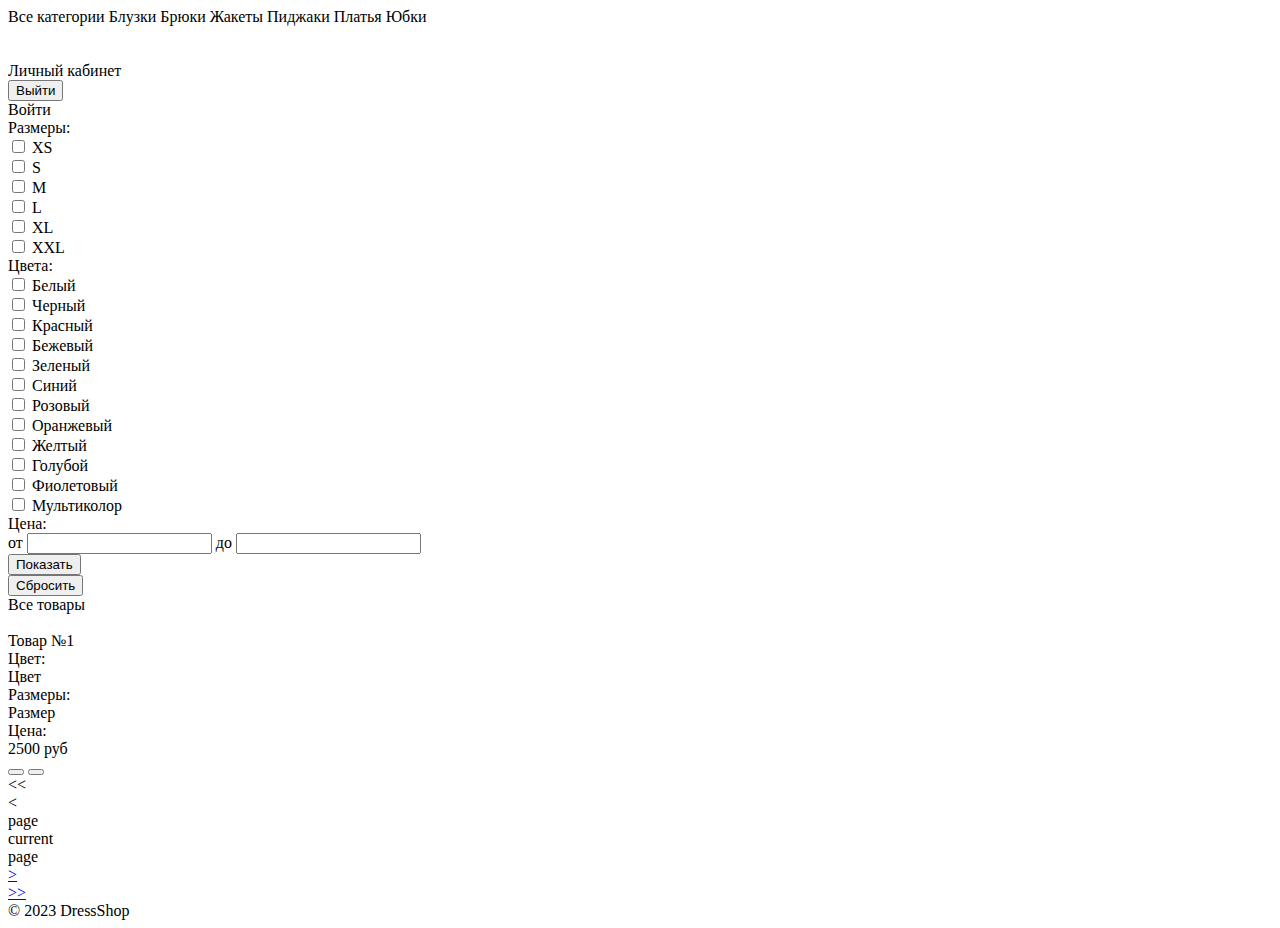
<file: src/main/resources/templates/index.html>
<!DOCTYPE html>
<html xmlns="http://www.w3.org/1999/xhtml"
      xmlns:th="http://www.thymeleaf.org">
<head>
    <meta charset="UTF-8">
    <title>Интернет магазин одежды</title>
    <link rel="stylesheet" th:href="@{/styles/index.css}">
</head>
<body>
    <div class="content">
        <div class="nav-bar">
            <div class="nav-list">
                <a th:href="@{/}" class="nav-item">Все категории</a>
                <a th:href="@{/(types=BLOUSE)}" class="nav-item">Блузки</a>
                <a th:href="@{/(types=TROUSERS)}" class="nav-item">Брюки</a>
                <a th:href="@{/(types=JACKET)}" class="nav-item">Жакеты</a>
                <a th:href="@{/(types=COAT)}" class="nav-item">Пиджаки</a>
                <a th:href="@{/(types=DRESS)}" class="nav-item">Платья</a>
                <a th:href="@{/(types=SKIRT)}" class="nav-item">Юбки</a>
            </div>
            <div class="header-right">
                <div class="icons">
                    <a th:href="@{/favourite}"><img th:src="@{/images/love.png}" /></a>
                    <a th:href="@{/bag}"><img th:src="@{/images/bag.png}" /></a>
                </div>
                <div th:if="${isAuth == true}" class="profile">
                    <img th:src="@{/images/login.png}" alt="">
                    <div class="profile-menu">
                        <a th:href="@{/personalAccount}">Личный кабинет</a>
                        <form method="POST" th:action="@{/logout}"><button>Выйти</button></form>
                    </div>
                </div>
                <div th:unless="${isAuth == true}" class="profile">
                    <a th:href="@{/login}">Войти</a>
                </div>
            </div>
        </div>
        <div class="main">
            <div class="filters">
                <form method="GET" th:action="@{/}">
                    <div>Размеры: </div>
                    <div class="sizes">
                        <div>
                            <input type="checkbox" name="sizes" value="XS" id="XS" >
                            <label for="XS">XS</label>
                        </div>
                        <div>
                            <input type="checkbox" name="sizes" value="S" id="S">
                            <label for="S">S</label>
                        </div>
                        <div>
                            <input type="checkbox" name="sizes" value="M" id="M">
                            <label for="M">M</label>
                        </div>
                        <div>
                            <input type="checkbox" name="sizes" value="L" id="L">
                            <label for="L">L</label>
                        </div>
                        <div>
                            <input type="checkbox" name="sizes" value="XL" id="XL">
                            <label for="XL">XL</label>
                        </div>
                        <div>
                            <input type="checkbox" name="sizes" value="XXL" id="XXL">
                            <label for="XXL">XXL</label>
                        </div>
                    </div>
                    <div>Цвета:</div>
                    <div class="colors">
                        <div>
                            <input type="checkbox" name="colors" value="белый" id="white" >
                            <label for="white">Белый</label>
                        </div>
                        <div>
                            <input type="checkbox" name="colors" value="черный" id="black">
                            <label for="black">Черный</label>
                        </div>
                        <div>
                            <input type="checkbox" name="colors" value="красный" id="red">
                            <label for="red">Красный</label>
                        </div>
                        <div>
                            <input type="checkbox" name="colors" value="бежевый" id="beige">
                            <label for="beige">Бежевый</label>
                        </div>
                        <div>
                            <input type="checkbox" name="colors" value="зеленый" id="green">
                            <label for="green">Зеленый</label>
                        </div>
                        <div>
                            <input type="checkbox" name="colors" value="синий" id="blue">
                            <label for="blue">Синий</label>
                        </div>
                        <div>
                            <input type="checkbox" name="colors" value="розовый" id="pink">
                            <label for="pink">Розовый</label>
                        </div>
                        <div>
                            <input type="checkbox" name="colors" value="оранжевый" id="orange">
                            <label for="orange">Оранжевый</label>
                        </div>
                        <div>
                            <input type="checkbox" name="colors" value="желтый" id="yellow">
                            <label for="yellow">Желтый</label>
                        </div>
                        <div>
                            <input type="checkbox" name="colors" value="голубой" id="light-blue">
                            <label for="light-blue">Голубой</label>
                        </div>
                        <div>
                            <input type="checkbox" name="colors" value="фиолетовый" id="purple">
                            <label for="purple">Фиолетовый</label>
                        </div>
                        <div>
                            <input type="checkbox" name="colors" value="мультиколор" id="multicolor">
                            <label for="multicolor">Мультиколор</label>
                        </div>
                    </div>
                    <div>Цена: </div>
                    <div class="prices">
                        <label for="priceFrom">от</label>
                        <input type="text" name="priceFrom" id="priceFrom">
                        <label for="priceTo">до</label>
                        <input type="text" name="priceTo" id="priceTo">
                    </div>
                    <div class="filter_btns">
                        <div class="show_btn">
                            <button type="submit">Показать</button>
                        </div>
                        <div class="skip_btn">
                            <button type="reset">Сбросить</button>
                        </div>
                    </div>
                </form>
            </div>
            <div class="goods">
                <div class="goods_heading" th:text="${type}">
                    Все товары
                </div>
                <div class="goods_items">
                    <div th:each="product : ${products}" class="product">
                        <a th:href="@{/product/{id}(id = ${product.id})}">
                            <div class="product-img">
                                <img th:src="'/images/' + ${product.colors[0].image}" alt="">
                            </div>
                            <div th:text="${product.info.title}" class="product-name">Товар №1</div>
                            <div class="product-color">
                                <div>Цвет: </div>
                                <div th:text="${product.colors[0].color}">Цвет</div>
                            </div>
                            <div class="product-sizes">
                                <div>Размеры: </div>
                                <div th:each="size : ${product.colors[0].sizes}">
                                    <div th:text="${size.size}">Размер</div>
                                </div>
                            </div>
                            <div class="product-price">
                                <div>
                                    <div>Цена: </div>
                                    <div th:text="${product.colors[0].price}" class="price">2500 руб</div>
                                </div>
                                <div th:if="${isAuth}">
                                    <form method="POST" th:action="!${product.colors[0].isLiked} ? @{/addToFavourite}: @{/removeFavourite}">
                                        <input name="id" type="hidden" th:value="${product.colors[0].id}">
                                        <button class="like-btn active" th:if="${product.colors[0].isLiked}"></button>
                                        <button class="like-btn" th:unless="${product.colors[0].isLiked}"></button>
                                    </form>
                                </div>
                            </div>
                        </a>
                    </div>
                </div>
                <div class="pagination">
                    <div th:if="${!isFirst}">
                        <a th:href="@{/(page=1)}" class="first-page"><<</a>
                    </div>
                    <div th:if="${!isFirst}">
                        <a th:href="@{/(page=${currentPage}-1)}" class="prev-page"><</a>
                    </div>
                    <div th:each="page : ${pageAfter}">
                        <a th:href="@{/(page=${page})}" class="page" th:text="${page}">page</a>
                    </div>
                    <div>
                        <a class="page" th:text="${currentPage}">current</a>
                    </div>
                    <div th:each="page : ${pageBefore}">
                         <a th:href="@{/(page=${page})}" class="page" th:text="${page}">page</a>
                    </div>
                    <div th:if="${!isLast}">
                         <a href="#" class="next-page">></a>
                    </div>
                    <div th:if="${!isLast}">
                          <a href="#" class="last-page">>></a>
                    </div>
                </div>
            </div>
        </div>
        <div class="footer">
            <div class="footer_copyright">© 2023 DressShop</div>
        </div>
    </div>
</body>
</html>
</file>
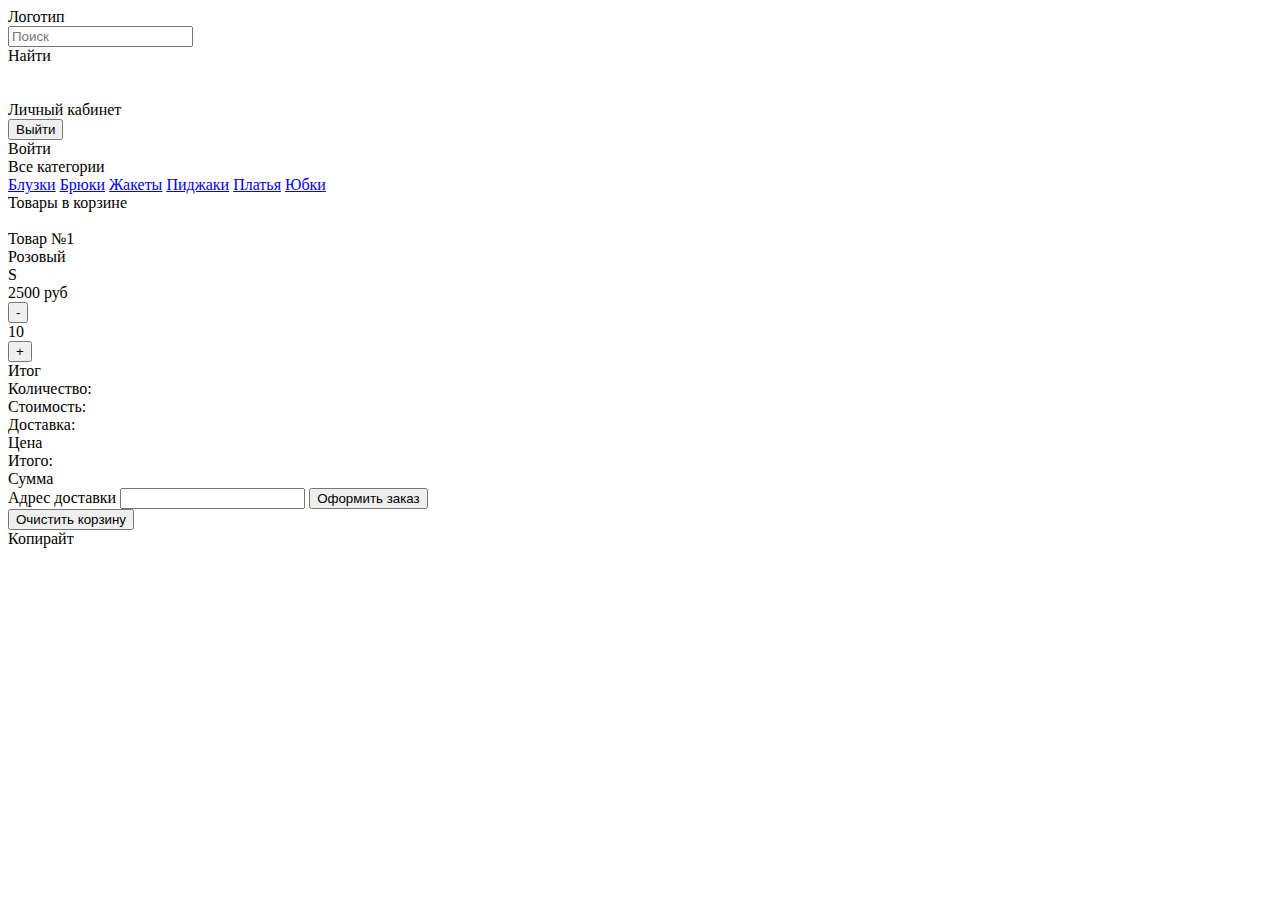
<file: src/main/resources/templates/bag.html>
<!DOCTYPE html>
<html xmlns="http://www.w3.org/1999/xhtml"
      xmlns:th="http://www.thymeleaf.org">
<head>
    <meta charset="UTF-8">
    <title>Интернет магазин одежды</title>
    <link rel="stylesheet" th:href="@{/styles/bag.css}">
    <link rel="stylesheet" th:href="@{/styles/index.css}">
</head>
<body>
    <div class="content">
        <div class="header">
            <div class="logo">Логотип</div>
            <div class="search">
                <input type="text" placeholder="Поиск" />
                <div>Найти</div>
            </div>
            <div class="header-right">
                <div class="icons">
                    <img th:src="@{/images/love.png}" />
                    <a th:href="@{/bag}"><img th:src="@{/images/bag.png}" /></a>
                </div>
                <div th:if="${isAuth == true}" class="profile">
                    <img th:src="@{/images/login.png}" alt="">
                    <div class="profile-menu">
                        <a th:href="@{/personalAccount}">Личный кабинет</a>
                        <form method="POST" th:action="@{/logout}"><button>Выйти</button></form>
                    </div>
                </div>
                <div th:unless="${isAuth == true}" class="profile">
                    <a th:href="@{/login}">Войти</a>
                </div>
            </div>
        </div>
        <div class="nav-bar">
            <div class="categories">Все категории</div>
            <div class="nav-list">
                <a href="#" class="nav-item">Блузки</a>
                <a href="#" class="nav-item">Брюки</a>
                <a href="#" class="nav-item">Жакеты</a>
                <a href="#" class="nav-item">Пиджаки</a>
                <a href="#" class="nav-item">Платья</a>
                <a href="#" class="nav-item">Юбки</a>
            </div>
        </div>
        <div class="main">
            <div class="bag">
                <div class="bag-goods">
                    <div class="goods_heading">
                        Товары в корзине
                    </div>
                    <div class="bag-items">
                        <div th:each="product : ${products}" class="bag-item">
                            <div class="bag-item-img">
                                <img th:src="'/images/' + ${product.image}" alt="">
                            </div>
                            <div class="bag-item-info">
                                <div th:text="${product.title}" class="bag-product-name">Товар №1</div>
                                <div th:text="${product.color}" class="bag-product-color">Розовый</div>
                                <div th:text="${product.size}" class="bag-product-color">S</div>
                            </div>
                            <div class="bag-item-right">
                                <div th:text="${product.price}" class="bag-price">2500 руб</div>
                                <div class="bag-item-control">
                                    <div>
                                        <form method="POST" th:action="@{/decreaseCount}">
                                            <input name="id" type="hidden" th:value="${product.productId}">
                                            <button class="bag-btn">-</button>
                                        </form>
                                    </div>
                                    <div th:text="${product.countInBag}" class="bag-product-count">10</div>
                                    <div th:if="${product.countInBag} < ${product.count}">
                                        <form method="POST" th:action="@{/increaseCount}">
                                            <input name="id" type="hidden" th:value="${product.productId}">
                                            <button class="bag-btn">+</button>
                                        </form>
                                    </div>
                                </div>
                            </div>
                        </div>
                    </div>
                </div>
                <div class="summary">
                    <div class="total_txt">Итог</div>
                    <div class="calculations">
                        <div class="count_calc">
                            <div>Количество: </div>
                            <div class="quantity" th:text="${total.totalCount}"></div>
                        </div>
                        <div class="quantity_calc">
                            <div>Стоимость: </div>
                            <div class="products_cost" th:text="${total.totalPrice} + 'р'"></div>
                        </div>
                        <div class="delivery_calc">
                            <div class="delivery">Доставка: </div>
                            <div class="delivery_cost" th:text="${total.deliveryCost} + 'р'">Цена</div>
                        </div>
                        <div class="total_calc">
                            <div class="total">Итого: </div>
                            <div class="total_cost" th:text="${total.totalCost} + 'р'">Сумма</div>
                        </div>
                        <div class="order_products">
                            <form method="POST" th:action="@{/payment}">
                                <label for="deliveryAddress">Адрес доставки</label>
                                <input type="text" name="deliveryAddress" id="deliveryAddress">
                                <button class="order_btn">Оформить заказ</button>
                            </form>
                        </div>
                        <div class="clear">
                            <form method="POST" th:action="@{/clearBag}">
                                <button class="clear_bag">Очистить корзину</button>
                            </form>
                        </div>
                    </div>
                </div>
            </div>
        </div>
        <div class="footer">
<!--            <div class="footer-top">-->
<!--                <div class="footer_info">-->
<!--                    <div class="footer_logo">Логотип</div>-->
<!--                    <div class="footer_text">Текст</div>-->
<!--                </div>-->
<!--                <div class="footer_links">-->
<!--                    <div class="footer_links1">Ссылки1</div>-->
<!--                    <div class="footer_links2">Ссылки2</div>-->
<!--                    <div class="footer_links3">Ссылки3</div>-->
<!--                    <div class="footer_contacts">Ссылки4</div>-->
<!--                </div>-->
<!--            </div>-->
            <div class="footer_copyright">Копирайт</div>
        </div>
    </div>
</body>
</html>
</file>
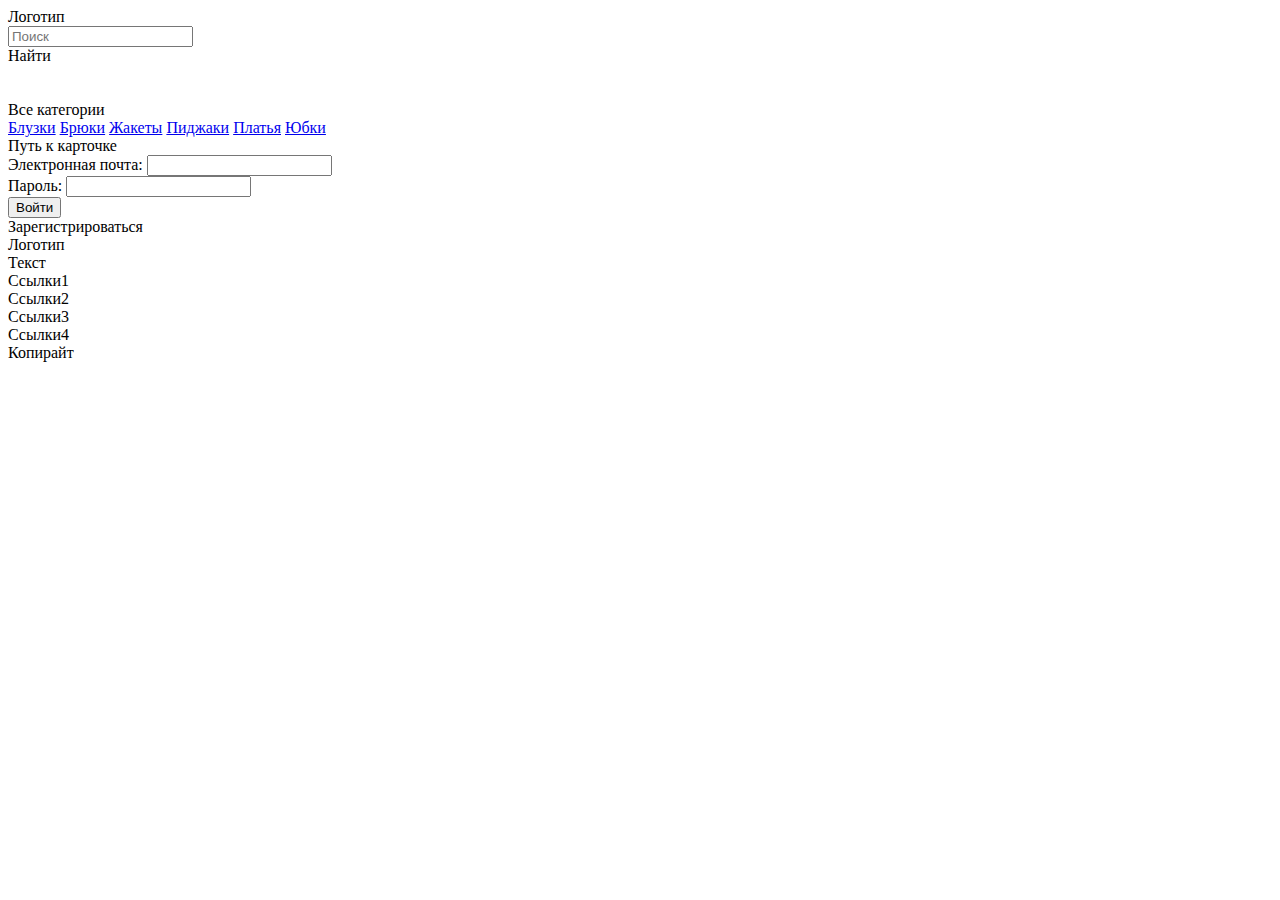
<file: src/main/resources/templates/login.html>
<!DOCTYPE html>
<html xmlns="http://www.w3.org/1999/xhtml"
      xmlns:th="http://www.thymeleaf.org">
<head>
    <meta charset="UTF-8">
    <title>Интернет магазин одежды</title>
    <link rel="stylesheet" th:href="@{/styles/login.css}">
    <link rel="stylesheet" th:href="@{/styles/index.css}">
</head>
<body>
    <div class="content">
        <div class="header">
            <div class="logo">Логотип</div>
            <div class="search">
                <input type="text" placeholder="Поиск" />
                <div>Найти</div>
            </div>
            <div class="header-right">
                <div class="icons">
                    <img th:src="@{/images/love.png}" />
                    <img th:src="@{/images/bag.png}" />
                </div>
                <div class="profile">
                    <img th:src="@{/images/login.png}" alt="">
                </div>
            </div>
        </div>
        <div class="nav-bar">
            <div class="categories">Все категории</div>
            <div class="nav-list">
                <a href="#" class="nav-item">Блузки</a>
                <a href="#" class="nav-item">Брюки</a>
                <a href="#" class="nav-item">Жакеты</a>
                <a href="#" class="nav-item">Пиджаки</a>
                <a href="#" class="nav-item">Платья</a>
                <a href="#" class="nav-item">Юбки</a>
            </div>
        </div>
        <div class="main">
            <div class="path">Путь к карточке</div>
            <div class="login_account">
                <form method="POST" th:action="@{/login}" id="loginForm">
                    <div class="login_data">
                        <div class="email">
                            <label for="login">Электронная почта: </label>
                            <input type="text" name="login"/><br/>
                        </div>
                        <div class="password">
                            <label for="password">Пароль: </label>
                            <input type="password" name="password"/><br/>
                        </div>
                    </div>
                    <div class="login_data">
                        <div class="login">
                            <input type="submit" value="Войти"/>
                        </div>
                        <div class="register">
                            <a th:href="@{/register}">Зарегистрироваться</a>
                        </div>
                    </div>
                </form>
            </div>
        </div>
        <div class="footer">
            <div class="footer-top">
                <div class="footer_info">
                    <div class="footer_logo">Логотип</div>
                    <div class="footer_text">Текст</div>
                </div>
                <div class="footer_links">
                    <div class="footer_links1">Ссылки1</div>
                    <div class="footer_links2">Ссылки2</div>
                    <div class="footer_links3">Ссылки3</div>
                    <div class="footer_contacts">Ссылки4</div>
                </div>
            </div>
            <div class="footer_copyright">Копирайт</div>
        </div>
    </div>
</body>
</html>
</file>
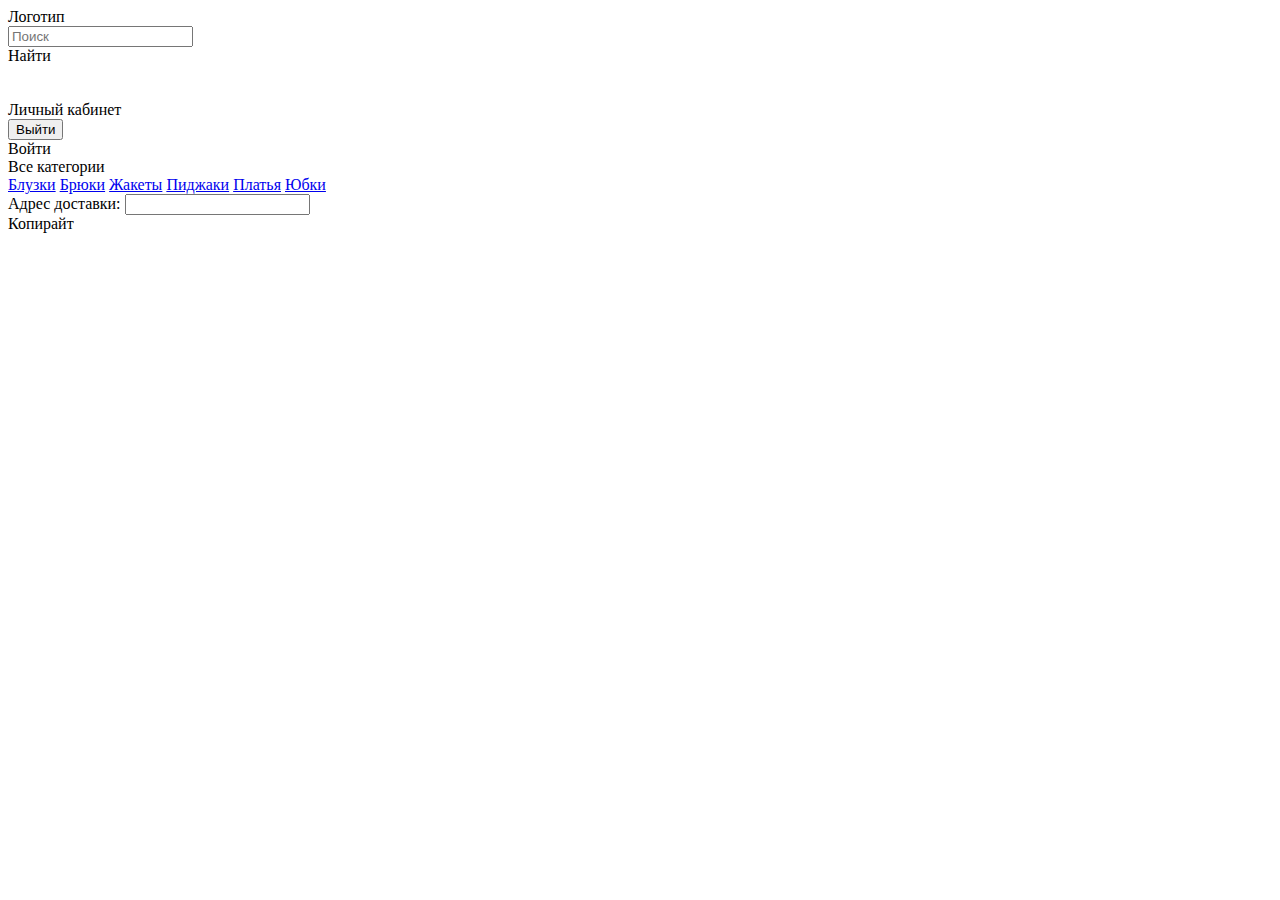
<file: src/main/resources/templates/orderForm.html>
<!DOCTYPE html>
<html xmlns="http://www.w3.org/1999/xhtml"
      xmlns:th="http://www.thymeleaf.org">
<head>
    <meta charset="UTF-8">
    <title>Интернет магазин одежды</title>
    <link rel="stylesheet" th:href="@{/styles/bag.css}">
    <link rel="stylesheet" th:href="@{/styles/index.css}">
</head>
<body>
<div class="content">
    <div class="header">
        <div class="logo">Логотип</div>
        <div class="search">
            <input type="text" placeholder="Поиск" />
            <div>Найти</div>
        </div>
        <div class="header-right">
            <div class="icons">
                <img th:src="@{/images/love.png}" />
                <a th:href="@{/bag}"><img th:src="@{/images/bag.png}" /></a>
            </div>
            <div th:if="${isAuth == true}" class="profile">
                <img th:src="@{/images/login.png}" alt="">
                <div class="profile-menu">
                    <a th:href="@{/personalAccount}">Личный кабинет</a>
                    <form method="POST" th:action="@{/logout}"><button>Выйти</button></form>
                </div>
            </div>
            <div th:unless="${isAuth == true}" class="profile">
                <a th:href="@{/login}">Войти</a>
            </div>
        </div>
    </div>
    <div class="nav-bar">
        <div class="categories">Все категории</div>
        <div class="nav-list">
            <a href="#" class="nav-item">Блузки</a>
            <a href="#" class="nav-item">Брюки</a>
            <a href="#" class="nav-item">Жакеты</a>
            <a href="#" class="nav-item">Пиджаки</a>
            <a href="#" class="nav-item">Платья</a>
            <a href="#" class="nav-item">Юбки</a>
        </div>
    </div>
    <div class="main">
        <div class="order_data">
            <div class="address">
                <label for="address">Адрес доставки: </label>
                <input type="text" name="address"/><br/>
            </div>

        </div>
    </div>
    <div class="footer">
        <!--            <div class="footer-top">-->
        <!--                <div class="footer_info">-->
        <!--                    <div class="footer_logo">Логотип</div>-->
        <!--                    <div class="footer_text">Текст</div>-->
        <!--                </div>-->
        <!--                <div class="footer_links">-->
        <!--                    <div class="footer_links1">Ссылки1</div>-->
        <!--                    <div class="footer_links2">Ссылки2</div>-->
        <!--                    <div class="footer_links3">Ссылки3</div>-->
        <!--                    <div class="footer_contacts">Ссылки4</div>-->
        <!--                </div>-->
        <!--            </div>-->
        <div class="footer_copyright">Копирайт</div>
    </div>
</div>
</body>
</html>
</file>
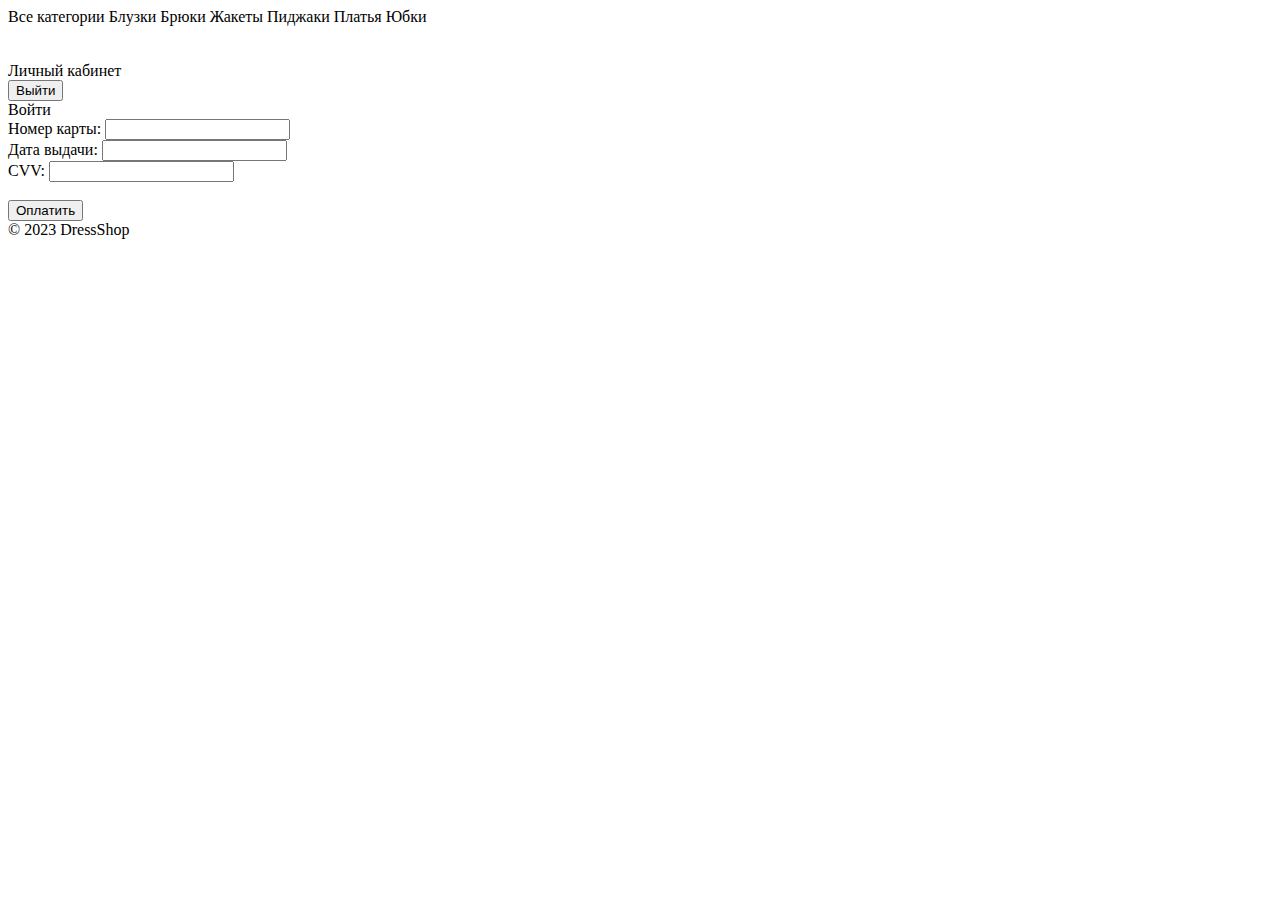
<file: src/main/resources/templates/payment.html>
<!DOCTYPE html>
<html xmlns="http://www.w3.org/1999/xhtml"
      xmlns:th="http://www.thymeleaf.org">
<head>
    <meta charset="UTF-8">
    <title>Интернет магазин одежды</title>
    <link rel="stylesheet" th:href="@{/styles/index.css}">
    <link rel="stylesheet" th:href="@{/styles/payment.css}">
</head>
<body>
<div class="content">
    <div class="nav-bar">
        <div class="nav-list">
            <a th:href="@{/}" class="nav-item">Все категории</a>
            <a th:href="@{/(types=BLOUSE)}" class="nav-item">Блузки</a>
            <a th:href="@{/(types=TROUSERS)}" class="nav-item">Брюки</a>
            <a th:href="@{/(types=JACKET)}" class="nav-item">Жакеты</a>
            <a th:href="@{/(types=COAT)}" class="nav-item">Пиджаки</a>
            <a th:href="@{/(types=DRESS)}" class="nav-item">Платья</a>
            <a th:href="@{/(types=SKIRT)}" class="nav-item">Юбки</a>
        </div>
        <div class="header-right">
            <div class="icons">
                <a th:href="@{/favourite}"><img th:src="@{/images/love.png}" /></a>
                <a th:href="@{/bag}"><img th:src="@{/images/bag.png}" /></a>
            </div>
            <div th:if="${isAuth == true}" class="profile">
                <img th:src="@{/images/login.png}" alt="">
                <div class="profile-menu">
                    <a th:href="@{/personalAccount}">Личный кабинет</a>
                    <form method="POST" th:action="@{/logout}"><button>Выйти</button></form>
                </div>
            </div>
            <div th:unless="${isAuth == true}" class="profile">
                <a th:href="@{/login}">Войти</a>
            </div>
        </div>
    </div>
    <div class="main">
        <form method="POST" th:action="@{/pay}">
        <div class="card">
            <label for="cardNumber">Номер карты: </label>
            <input type="text" name="cardNumber"/><br/>
            <label for="cardDate">Дата выдачи: </label>
            <input type="text" name="cardDate"/><br/>
            <label for="cardCode">CVV: </label>
            <input type="text" name="cardCode"/><br/>
            <input type="hidden" name="orderId" th:value="${orderId}"/><br/>
        </div>
        <div class="pay">
                <button class="pay_btn">Оплатить</button>
        </div>
        </form>
    </div>
    <div class="footer">
        <div class="footer_copyright">© 2023 DressShop</div>
    </div>
</div>
</body>
</html>
</file>
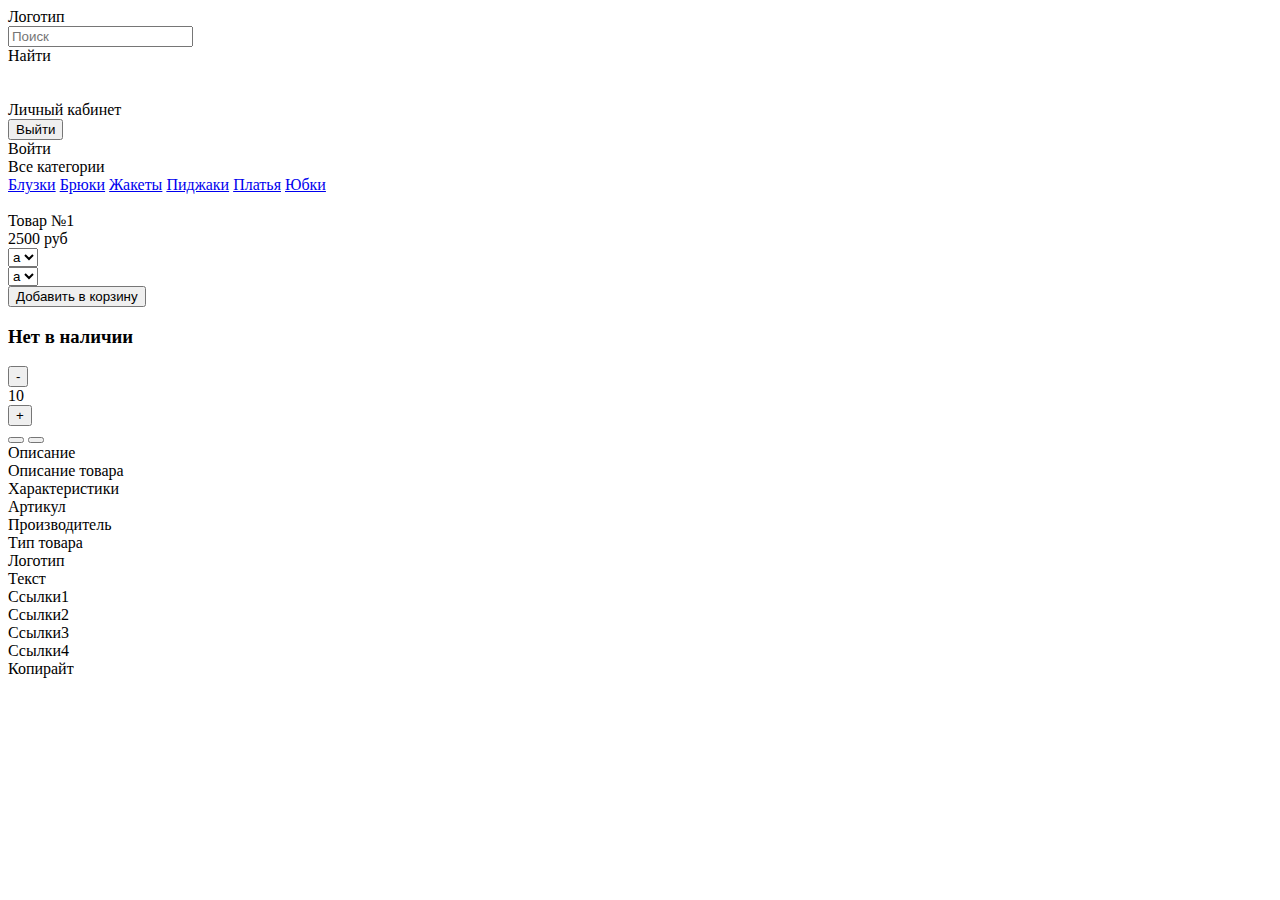
<file: src/main/resources/templates/product.html>
<!DOCTYPE html>
<html xmlns="http://www.w3.org/1999/xhtml"
      xmlns:th="http://www.thymeleaf.org">
<head>
    <meta charset="UTF-8">
    <title>Интернет магазин одежды</title>
    <link rel="stylesheet" th:href="@{/styles/product.css}">
    <link rel="stylesheet" th:href="@{/styles/index.css}">
</head>
<body>
    <div class="content">
        <div class="header">
            <div class="logo">Логотип</div>
            <div class="search">
                <input type="text" placeholder="Поиск" />
                <div>Найти</div>
            </div>
            <div class="header-right">
                <div class="icons">
                    <img th:src="@{/images/love.png}" />
                    <a th:href="@{/bag}"><img th:src="@{/images/bag.png}" /></a>
                </div>
                <div th:if="${isAuth == true}" class="profile">
                    <img th:src="@{/images/login.png}" alt="">
                    <div class="profile-menu">
                        <a th:href="@{/personalAccount}">Личный кабинет</a>
                        <form method="POST" th:action="@{/logout}"><button>Выйти</button></form>
                    </div>
                </div>
                <div th:unless="${isAuth == true}" class="profile">
                    <a th:href="@{/login}">Войти</a>
                </div>
            </div>
        </div>
        <div class="nav-bar">
            <div class="categories">Все категории</div>
            <div class="nav-list">
                <a href="#" class="nav-item">Блузки</a>
                <a href="#" class="nav-item">Брюки</a>
                <a href="#" class="nav-item">Жакеты</a>
                <a href="#" class="nav-item">Пиджаки</a>
                <a href="#" class="nav-item">Платья</a>
                <a href="#" class="nav-item">Юбки</a>
            </div>
        </div>
        <div class="main">
            <div class="product_info">
                <div class="short_info">
                    <div class="product-img">
                        <img th:src="'/images/' + ${curColor.image}" alt="">
                    </div>
                    <div class="info">
                        <div th:text="${product.info.title}" class="product-name">Товар №1</div>
                        <div th:text="${curColor.price}" class="price">2500 руб</div>
                        <div class="color">
                            <label for="colors"></label>
                            <select name="colors" id="colors" onchange="changeColor(this)">
                                <option th:each="c : ${productColors}" th:value="${c.color}" th:text="${c.color}" th:selected="${c.color == curColor.color}">a</option>
                            </select>
                        </div>
                        <div class="size">
                            <label for="sizes"></label>
                            <select name="sizes" id="sizes" onchange="changeSize(this)">
                                <option th:each="s : ${productSizes}" th:value="${s.size}" th:text="${s.size}" th:selected="${s.size == curSize.size}">a</option>
                            </select>
                        </div>
                        <div class="btns">
                            <div th:if="${curSize.countInBag} == 0">
                                <div th:if="${curSize.count} > 0">
                                    <form method="POST" th:action="@{/increase}">
                                        <input name="id" type="hidden" th:value="${curSize.id}">
                                        <button class="bag-btn minimal">Добавить в корзину</button>
                                    </form>
                                </div>
                                <div th:unless="${curSize.count} > 0">
                                    <h3>Нет в наличии</h3>
                                </div>
                            </div>
                            <div th:if="${curSize.countInBag} > 0" class="bag-item-control">
                                <div>
                                    <form method="POST" th:action="@{/decrease}">
                                        <input name="id" type="hidden" th:value="${curSize.id}">
                                        <button class="bag-btn">-</button>
                                    </form>
                                </div>
                                <div th:text="${curSize.countInBag}" class="bag-product-count">10</div>
                                <div th:if="${curSize.countInBag} < ${curSize.count}">
                                    <form method="POST" th:action="@{/increase}">
                                        <input name="id" type="hidden" th:value="${curSize.id}">
                                        <button class="bag-btn">+</button>
                                    </form>
                                </div>
                            </div>
                            <div>
                                <form method="POST" th:action="!${curColor.isLiked} ? @{/addToFavourite}: @{/removeFavourite}">
                                    <input name="id" type="hidden" th:value="${curColor.id}">
                                    <button class="like-btn active" th:if="${curColor.isLiked}"></button>
                                    <button class="like-btn" th:unless="${curColor.isLiked}"></button>
                                </form>
                            </div>
                        </div>
                    </div>
                </div>
                <div class="main_info">
                    <div class="description">
                        <div>Описание</div>
                        <div th:text="${product.info.description}" class="product-description">Описание товара</div>
                    </div>
                    <div class="characteristics">
                        <div>Характеристики</div>
                        <div th:text="${product.info.vendorCode}" class="product-vendorCode">Артикул</div>
                        <div th:text="${product.info.manufacturer}" class="product-manufacturer">Производитель</div>
                        <div th:text="${product.info.type}" class="product-type">Тип товара</div>
                    </div>
                </div>
            </div>
        </div>
        <div class="footer">
            <div class="footer-top">
                <div class="footer_info">
                    <div class="footer_logo">Логотип</div>
                    <div class="footer_text">Текст</div>
                </div>
                <div class="footer_links">
                    <div class="footer_links1">Ссылки1</div>
                    <div class="footer_links2">Ссылки2</div>
                    <div class="footer_links3">Ссылки3</div>
                    <div class="footer_contacts">Ссылки4</div>
                </div>
            </div>
            <div class="footer_copyright">Копирайт</div>
        </div>
    </div>
    <script th:src="@{/scripts/product.js}"></script>
</body>
</html>
</file>
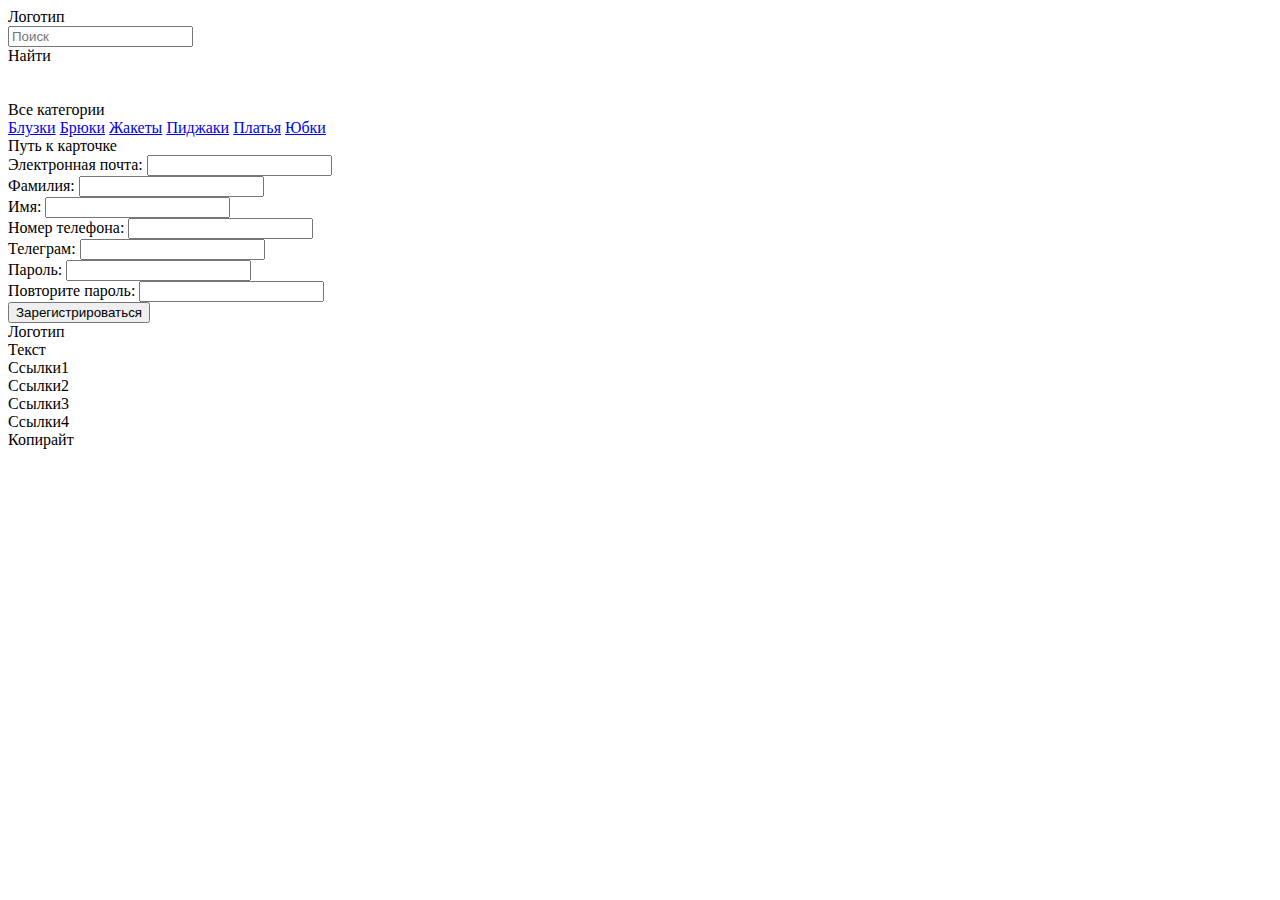
<file: src/main/resources/templates/register.html>
<!DOCTYPE html>
<html xmlns="http://www.w3.org/1999/xhtml"
      xmlns:th="http://www.thymeleaf.org">
<head>
    <meta charset="UTF-8">
    <title>Интернет магазин одежды</title>
    <link rel="stylesheet" th:href="@{/styles/register.css}">
    <link rel="stylesheet" th:href="@{/styles/index.css}">
</head>
<body>
    <div class="content">
        <div class="header">
            <div class="logo">Логотип</div>
            <div class="search">
                <input type="text" placeholder="Поиск" />
                <div>Найти</div>
            </div>
            <div class="header-right">
                <div class="icons">
                    <img th:src="@{/images/love.png}" />
                    <img th:src="@{/images/bag.png}" />
                </div>
                <div class="profile">
                    <img th:src="@{/images/login.png}" alt="">
                </div>
            </div>
        </div>
        <div class="nav-bar">
            <div class="categories">Все категории</div>
            <div class="nav-list">
                <a href="#" class="nav-item">Блузки</a>
                <a href="#" class="nav-item">Брюки</a>
                <a href="#" class="nav-item">Жакеты</a>
                <a href="#" class="nav-item">Пиджаки</a>
                <a href="#" class="nav-item">Платья</a>
                <a href="#" class="nav-item">Юбки</a>
            </div>
        </div>
        <div class="main">
            <div class="path">Путь к карточке</div>
            <div class="register_account">
                <form method="POST" th:action="@{/register}" id="registerForm">
                    <div class="register_data">
                        <div class="email">
                            <label for="email">Электронная почта: </label>
                            <input type="text" name="email"/><br/>
                        </div>
                        <div class="surname">
                            <label for="surname">Фамилия: </label>
                            <input type="text" name="surname"/><br/>
                        </div>
                        <div class="name">
                            <label for="name">Имя: </label>
                            <input type="text" name="name"/><br/>
                        </div>
                        <div class="phone_number">
                            <label for="phoneNumber">Номер телефона: </label>
                            <input type="text" name="phoneNumber"/><br/>
                        </div>
                        <div class="telegram">
                            <label for="telegram">Телеграм: </label>
                            <input type="text" name="telegram"/><br/>
                        </div>
                        <div class="password">
                            <label for="password">Пароль: </label>
                            <input type="text" name="password"/><br/>
                        </div>
                        <div class="password_again">
                            <label for="passwordAgain">Повторите пароль: </label>
                            <input type="text" name="passwordAgain"/><br/>
                        </div>
                    </div>
                    <input type="submit" value="Зарегистрироваться"/><br/>
                </form>
            </div>
        </div>
        <div class="footer">
            <div class="footer-top">
                <div class="footer_info">
                    <div class="footer_logo">Логотип</div>
                    <div class="footer_text">Текст</div>
                </div>
                <div class="footer_links">
                    <div class="footer_links1">Ссылки1</div>
                    <div class="footer_links2">Ссылки2</div>
                    <div class="footer_links3">Ссылки3</div>
                    <div class="footer_contacts">Ссылки4</div>
                </div>
            </div>
            <div class="footer_copyright">Копирайт</div>
        </div>
    </div>
</body>
</html>
</file>
